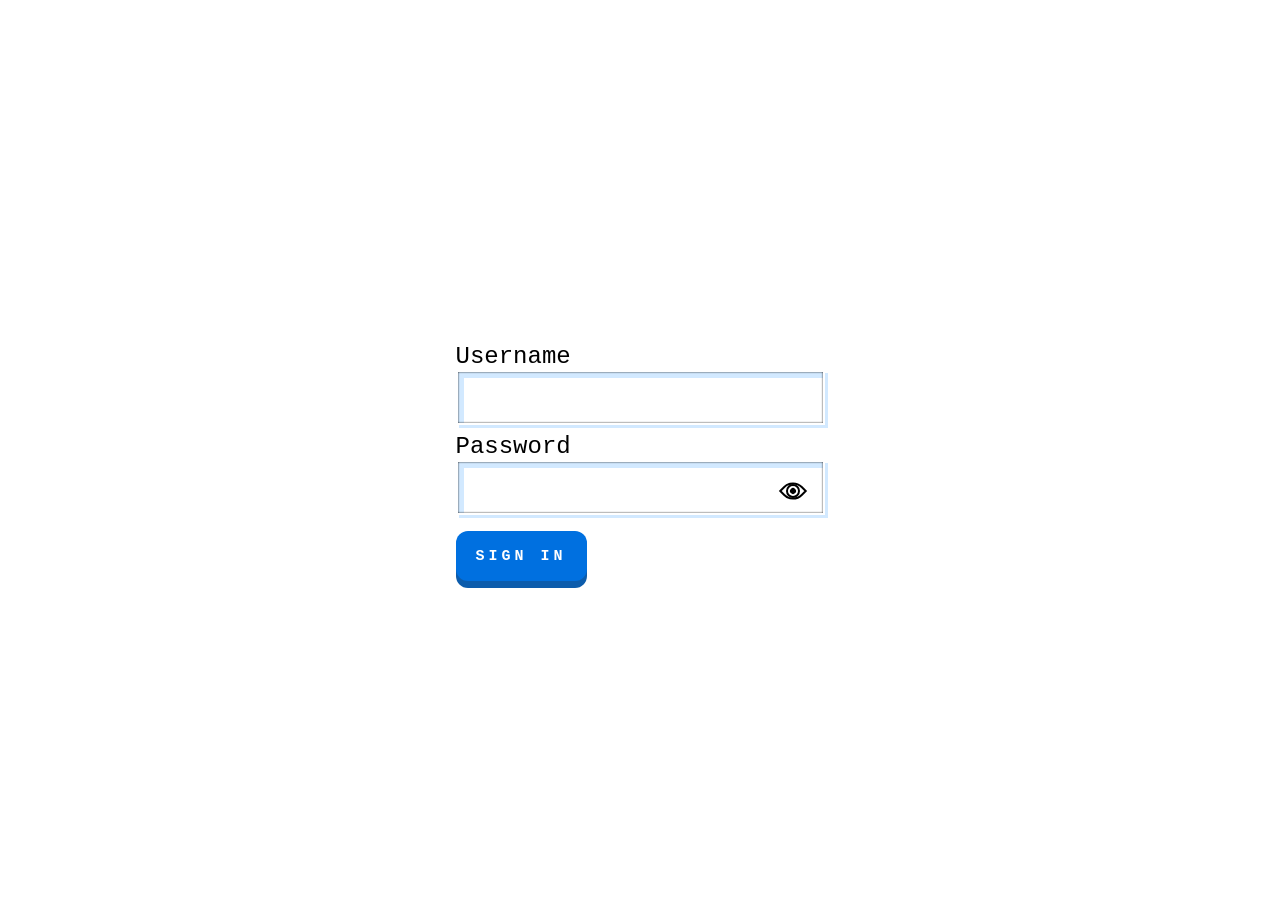
<file: Sign in/index.html>
<!DOCTYPE html>
<html lang = "en">
    <head>
        <meta charset="UTF-8">
        <meta name="viewport" content="width=device-width, initial-scale=1.0">
        <link rel="stylesheet" href="style.css">
        <title>Document</title>
    </head>
    <body>

        <form onsubmit="return false">
            <div class="form-item">
                <label>Username</label>
                <div class="input-wrapper">
                    <input type="text" id="username" autocomplete="off" autocorrect="off" autocapitalize="off" 
                    spellcheck="false" data-lpignore="true"/>
                </div>
            </div>
            <div class="form-item">
                <label>Password</label>
                <div class="input-wrapper">
				<input type="password" id="password" autocomplete="off" autocorrect="off" autocapitalize="off" 
                    spellcheck="false" data-lpignore="true"/>
					<button type="button" id="eyeball">
						<div class="eye"></div>
					</button>
					<div id="beam" ></div>
				</div>
            </div>
			<button id="signin" alt="sign in">
                <i>S</i>
                <i>i</i>
                <i>g</i>
                <i>n</i>
                <i>&nbsp;</i>
                <i>i</i>
                <i>n</i>
            </button>
        </form>
		<script src="main.js"></script>
    </body>
</html>
</file>
<file: Sign in/style.css>
:root{
    --bgColor: white;
    --inputColor: black;
    --outlineColor: dodgerblue;
    --beamColor:yellow;
    --spacer:1rem;
}

* {
    box-sizing: border-box;
}

html, body{
    height: 100%;
}

body{
    display: grid;
    place-items: center;
    background: var(--bgColor);
    overflow: hidden;
}

body.show-password{
    --bgColor: black;
    --inputColor: white;
    --outlineColor: var(--beamColor);
}

form{
    transform: translate3d(0,0,0);
    padding: var(--spacer);
}
form > * + * {
    margin-top: var(--spacer);
}

.form-item {
    margin-top: 0.5rem;
}

label,
input,
button {
    font-size: 1.5rem;
    font-family: monospace;
    color: var(--inputColor);
    outline: none;
}
label:focus,
input:focus,
button:focus {
    outline: 3px solid var(--outlineColor);
    outline-offset: 2px;
}
label::-moz-focus-inner,
input::-moz-focus-inner,
button::-moz-focus-inner {
    border : none;
}
label#password,
input#password,
button#password{
    color: black;
}

button{
    border: none;
}

#submit{
    cursor: pointer;
    margin: calc(var(--spacer) *2) 0 0 2px;
    padding: 0.75rem 1.25rem;
    color: var(--bgColor);
    background-color: var(--inputColor);
    box-shadow: 4px 4px 0 rgba(30, 144, 255, 0.2);
}
#submit:active{
    transform: translateY(1px);
}

.input-wrapper{
    position: relative;
}

input{
    padding: 0.75rem 4rem 0.75rem 0.75rem;
    width: 100%;
    border: 2px solid transparent;
    border-radius: 0;
    background-color: transparent;
    box-shadow: inset 0 0 2px black, inset 6px 6px rgba(30, 144, 255, 0.2), 
    3px 3px rgba(30, 144, 255, 0.2);
    -webkit-appearance: none;
}
input:focus{
    outline-offset: 1px;
    outline: none;
}
.show-password input{
    box-shadow: inset 0 0 0 2px black;
    border: 2px dashed white;
}
.show-password input:focus {
    outline: none;
    border-color: var(--beamColor);
}

#eyeball {
    --size : 1.25rem;
    display: flex;
    align-items: center;
    justify-content: center;
    cursor: pointer;
    outline: none;
    position: absolute;
    top: 57%;
    right: 1rem;
    border: none;
    background-color: transparent;
    transform: translateY(-50%);
}
#eyeball:active{
    transform: translateY(calc(-50% + 1px));
}

.eye{
    width: var(--size);
    height: var(--size);
    border: 2px solid var(--inputColor);
    border-radius: calc(var(--size)/1.5)0;
    transform: rotate(45deg);
}
.eye:before, .eye:after{
    content: "";
    position: absolute;
    top: 0;
    right: 0;
    bottom: 0;
    left: 0;
    margin: auto;
    border-radius: 100%;
}
.eye:before{
    width: 35%;
    height: 35%;    
    background-color: var(--inputColor);
}
.eye:after{
    width: 65%;
    height: 65%;
    border: 2px solid var(--inputColor);
    border-radius: 100%;
}

#beam{
    position: absolute;
    top: 50%;
    right: 1.75rem;
    clip-path: polygon(100% 50%, 100% 50%, 0 0, 0 100%);
    width: 100vw;
    height: 25vw;
    z-index: 1;
    mix-blend-mode: multiply;
    transition: transform 200ms ease-out;
    transform-origin: 100% 50%;
    transform: translateY(-50%)rotate(var(--beamDegrees, 0));
    pointer-events: none;
}


.show-password #beam{
    background: var(--beamColor);
}

/*button signin */

button#signin{
    display: -webkit-box;
    display: -ms-flexbox;
    display: flex;
    -webkit-box-align: center;
        -ms-flex-align: center;
            align-items: center;
    -webkit-box-pack: center;
        -ms-flex-pack: center;
            justify-content: center;
    height: 50px;
    position: relative;
    padding: 0 20px;
    font-size: 18px;
    text-transform: uppercase;
    border: 0;
    -webkit-box-shadow: hsl(210deg 87% 36%) 0px 7px 0px 0px;
            box-shadow: hsl(210deg 87% 36%) 0px 7px 0px 0px;
    background-color: hsl(210deg 100% 44%);
    border-radius: 12px;
    overflow: hidden;
    -webkit-transition: 31ms cubic-bezier(.5, .7, .4, 1);
    transition: 31ms cubic-bezier(.5, .7, .4, 1);
    outline: none;
   }
   
   button#signin:before {
    content: attr(alt);
    display: -webkit-box;
    display: -ms-flexbox;
    display: flex;
    -webkit-box-align: center;
        -ms-flex-align: center;
            align-items: center;
    -webkit-box-pack: center;
        -ms-flex-pack: center;
            justify-content: center;
    position: absolute;
    inset: 0;
    font-size: 15px;
    font-weight: bold;
    color: white;
    letter-spacing: 4px;
    opacity: 1;
   }
   
   button#signin:active {
    -webkit-box-shadow: none;
            box-shadow: none;
    -webkit-transform: translateY(7px);
        -ms-transform: translateY(7px);
            transform: translateY(7px);
    -webkit-transition: 35ms cubic-bezier(.5, .7, .4, 1);
    transition: 35ms cubic-bezier(.5, .7, .4, 1);
   }
   
   button#signin:hover:before {
    -webkit-transition: all .0s;
    transition: all .0s;
    -webkit-transform: translateY(100%);
        -ms-transform: translateY(100%);
            transform: translateY(100%);
    opacity: 0;
   }
   
   button#signin i {
    color: white;
    font-size: 15px;
    font-weight: bold;
    letter-spacing: 4px;
    font-style: normal;
    -webkit-transition: all 2s ease;
    transition: all 2s ease;
    -webkit-transform: translateY(-20px);
        -ms-transform: translateY(-20px);
            transform: translateY(-20px);
    opacity: 0;
   }
   
   button#signin:hover i {
    -webkit-transition: all .2s ease;
    transition: all .2s ease;
    -webkit-transform: translateY(0px);
        -ms-transform: translateY(0px);
            transform: translateY(0px);
    opacity: 1;
   }
   
   button#signin:hover i:nth-child(1) {
    -webkit-transition-delay: 0.045s;
            transition-delay: 0.045s;
   }
   
   button#signin:hover i:nth-child(2) {
    -webkit-transition-delay: calc(0.045s * 3);
            transition-delay: calc(0.045s * 3);
   }
   
   button#signin:hover i:nth-child(3) {
    -webkit-transition-delay: calc(0.045s * 4);
            transition-delay: calc(0.045s * 4);
   }
   
   button#signin:hover i:nth-child(4) {
    -webkit-transition-delay: calc(0.045s * 5);
            transition-delay: calc(0.045s * 5);
   }
   
   button#signin:hover i:nth-child(6) {
    -webkit-transition-delay: calc(0.045s * 6);
            transition-delay: calc(0.045s * 6);
   }
   
   button#signin:hover i:nth-child(7) {
    -webkit-transition-delay: calc(0.045s * 7);
            transition-delay: calc(0.045s * 7);
   }
   
   button#signin:hover i:nth-child(8) {
    -webkit-transition-delay: calc(0.045s * 8);
            transition-delay: calc(0.045s * 8);
   }
   
   button#signin:hover i:nth-child(9) {
    -webkit-transition-delay: calc(0.045s * 9);
            transition-delay: calc(0.045s * 9);
   }
   
   button#signin:hover i:nth-child(10) {
    -webkit-transition-delay: calc(0.045s * 10);
            transition-delay: calc(0.045s * 10);
   }
</file>
